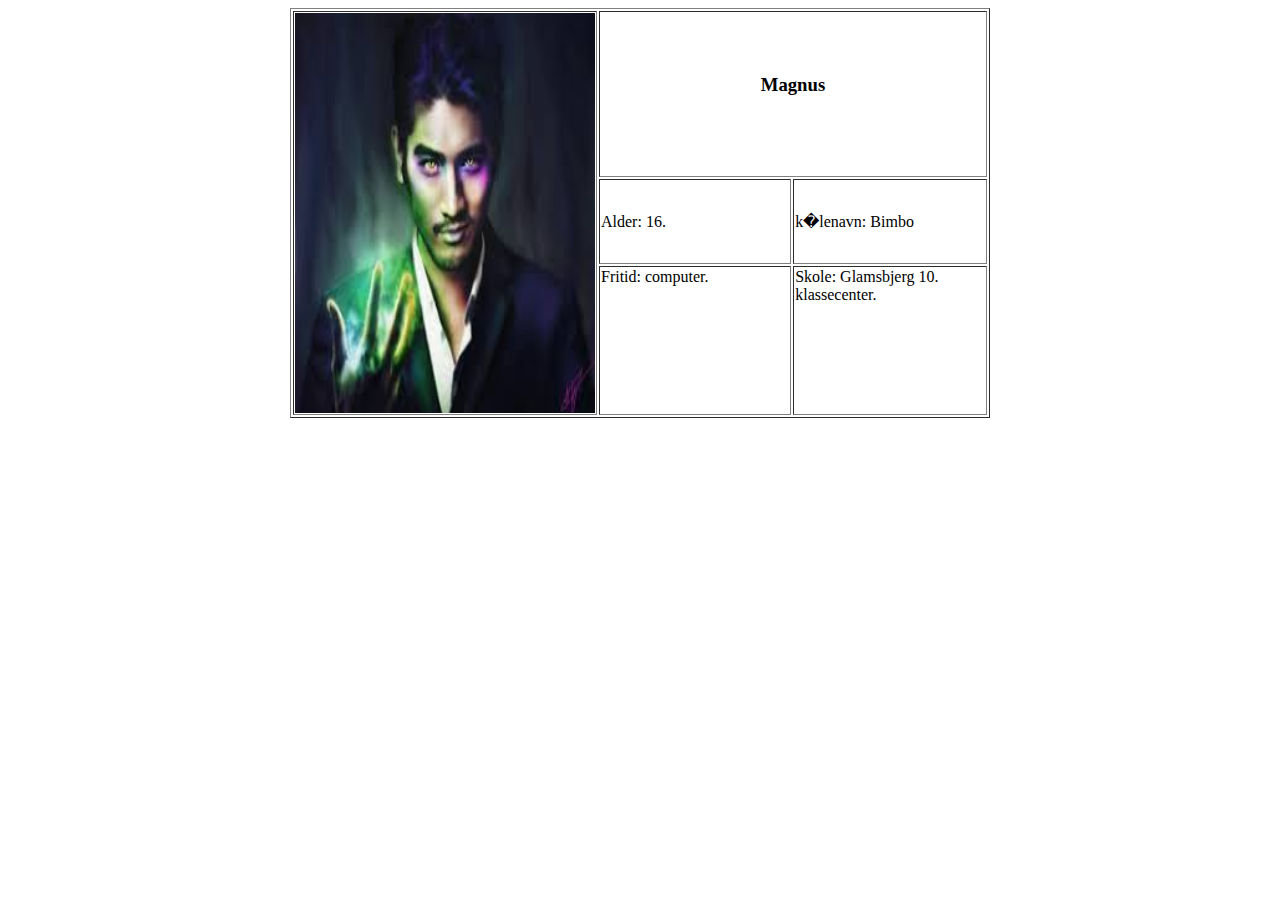
<file: Magnus.html>
<html>
<body style="background-color:white;">
<center>
<table width="700" height="150" border="1">
<tr>
<td rowspan="3">
<img src="magnus.jpg" width="300" height="400"></body>
</td>
<td colspan="2" width="400" align="center">
<h3>Magnus<h3></td></tr>
<tr>
<td width="200" align="left">Alder: 16.</td>
<td width="200" align="left">k�lenavn: Bimbo</td>
</tr>
<tr>
<td valign="top">Fritid: computer.</td>
<td valign="top">Skole: Glamsbjerg 10. klassecenter.</td>
</tr>
</table>
</center>
</body>
</html>
</file>
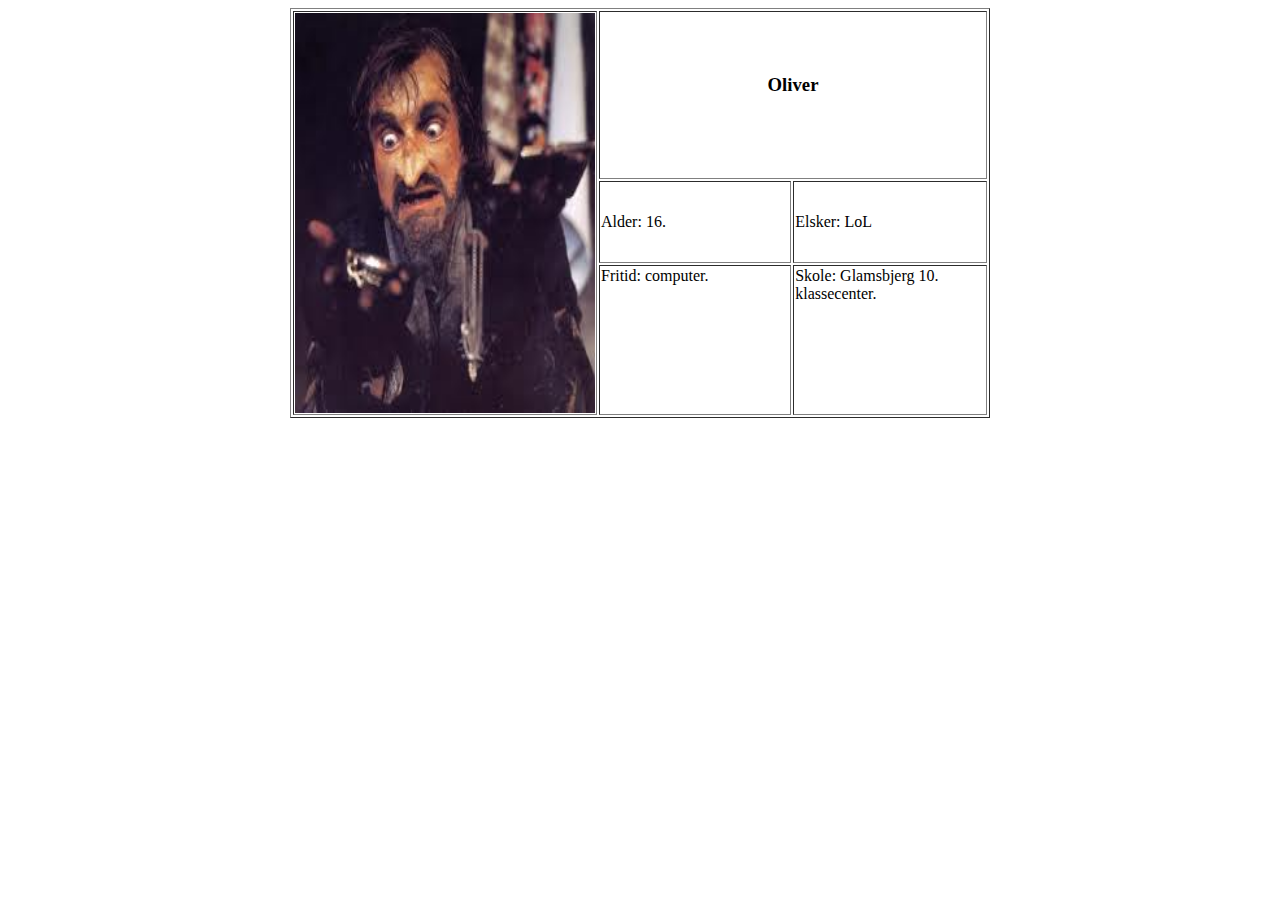
<file: Oliver.html>
<html>
<body style="background-color:white;">
<center>
<table width="700" height="150" border="1">
<tr>
<td rowspan="3">
<img src="oliver.jpg" width="300" height="400"></body>
</td>
<td colspan="2" width="400" align="center">
<h3>Oliver<h3></td></tr>
<tr>
<td width="200" align="left">Alder: 16.</td>
<td width="200" align="left">Elsker: LoL</td>
</tr>
<tr>
<td valign="top">Fritid: computer.</td>
<td valign="top">Skole: Glamsbjerg 10. klassecenter.</td>
</tr>
</table>
</center>
</body>
</html>
</file>
